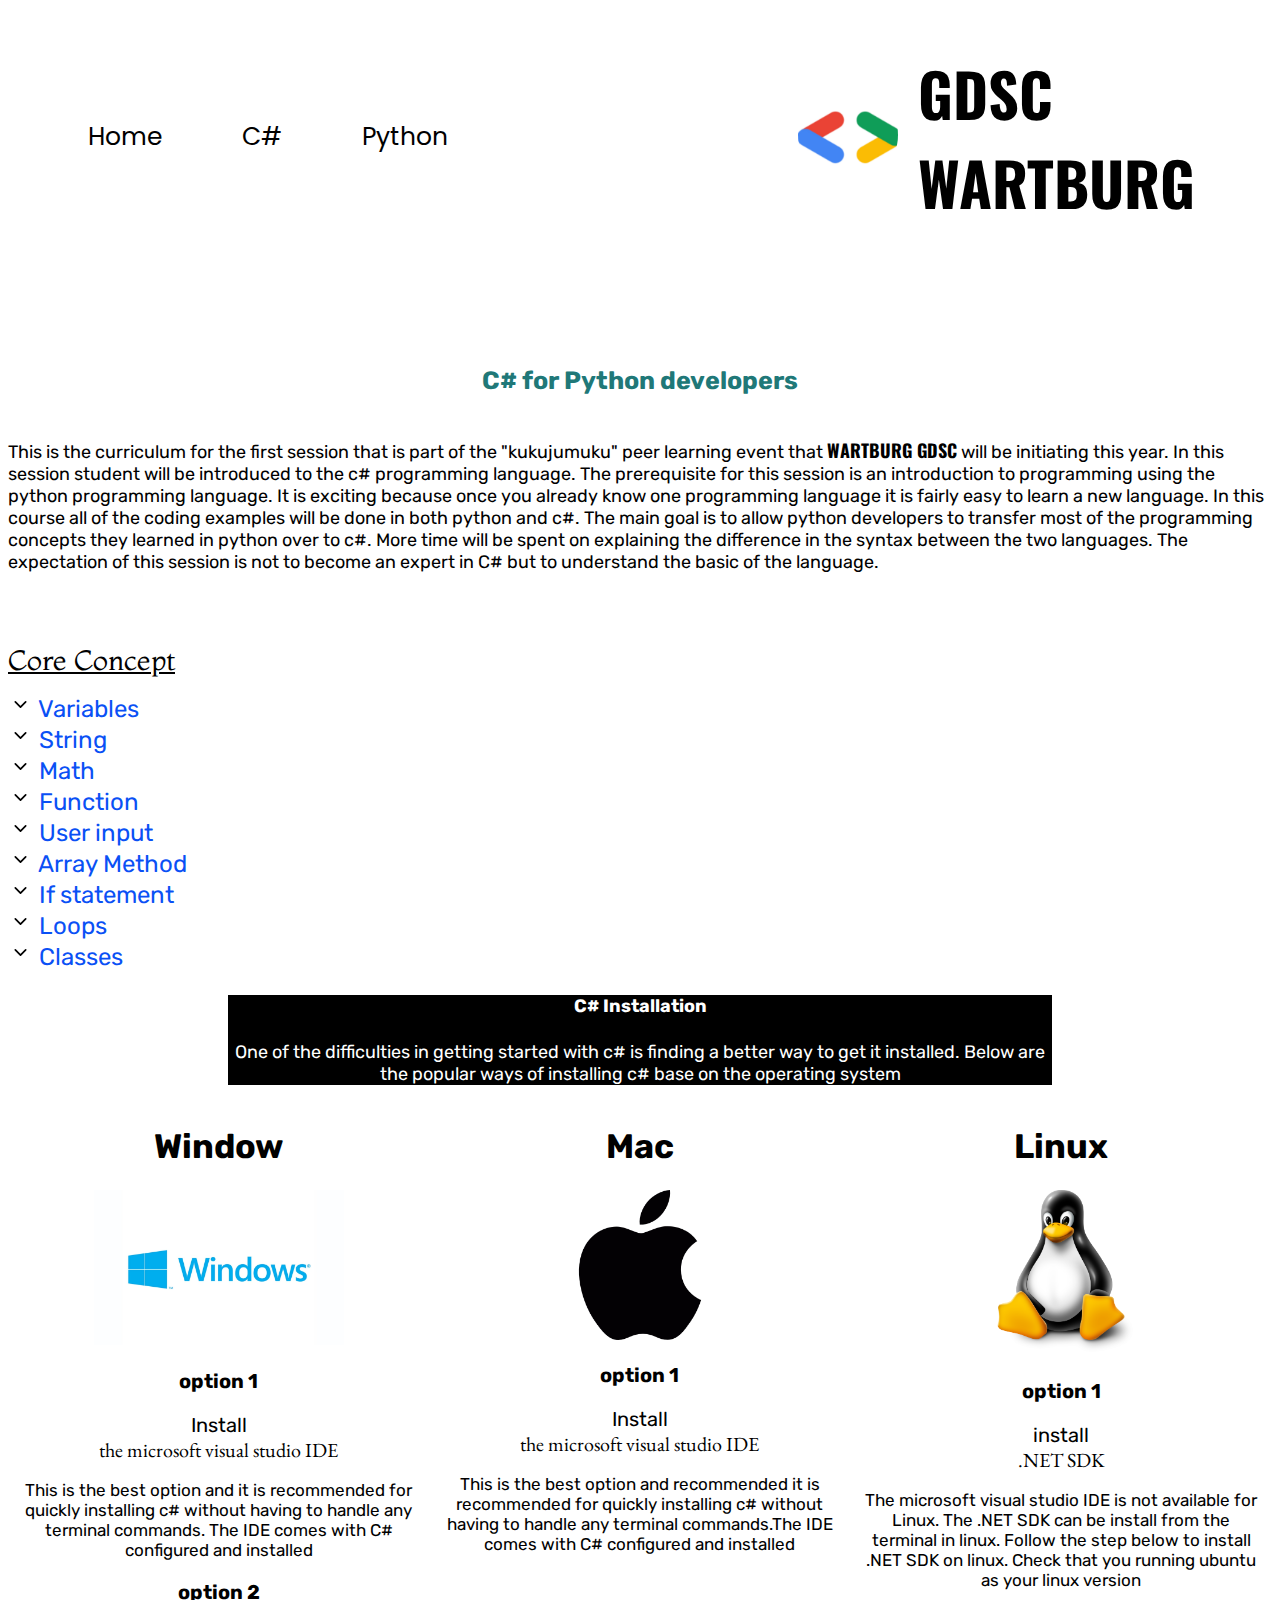
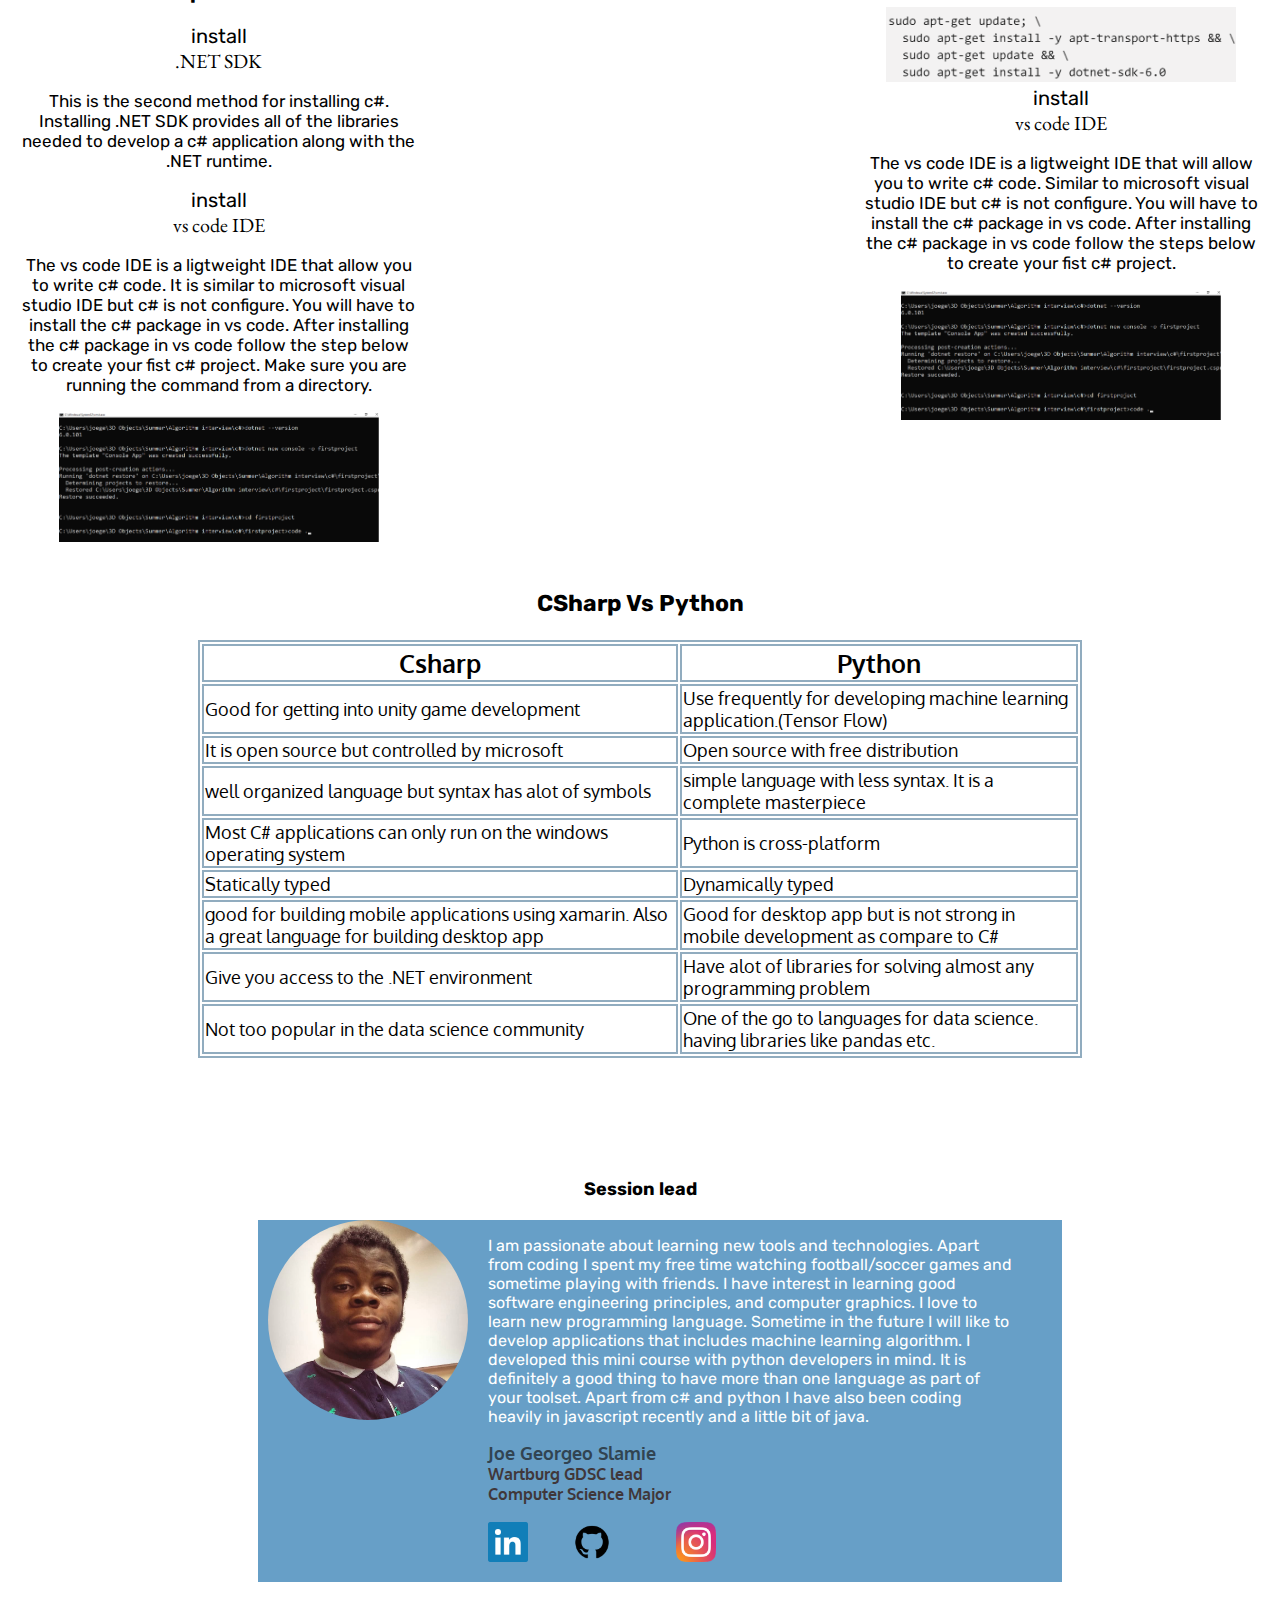
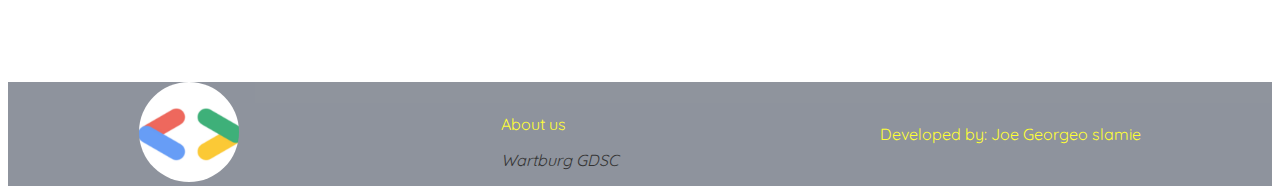
<file: index.html>
<!DOCTYPE html>
<html lang="en">
<head>
    <meta charset="UTF-8">
    <meta http-equiv="X-UA-Compatible" content="IE=edge">
    <meta name="viewport" content="width=device-width, initial-scale=1.0">
    <title>GDSC COURSE WEBSITE</title>
    <link rel="stylesheet" href="style.css">
    <link rel="stylesheet" href="phones.css"

</head>
<body>




  </section>
 <Section id = "container">
    <div id = home>
        <a href = "#" class = "home">Home</a>
    </div>

    <div id = csharp>
        <a href = "https://docs.microsoft.com/en-us/dotnet/csharp/" class = "ctag"g>C# </a>
    </div>

    <div id = python>
        <a href = "https://docs.python.org/3/" class = "python">Python </a>
    </div>

   <div id = "head-img">
        <img src="./images/GDSCLogo.webp " class = "img">

   </div >


    <div id = "header">
          <a href="https://gdsc.community.dev/wartburg-college/" class="homelogo"><h1>GDSC WARTBURG</h1></a>

    </div>



</Section>


  <section id = "content">
  <div id = "h-para">
  <h5 class = "intro-text">C# for Python developers</h5>
  </div>
  <div id = "content-para">
  <p>This is the curriculum for the first session that is part of the "kukujumuku" peer learning event that <a href="https://gdsc.community.dev/wartburg-college/" class="inner-logo">WARTBURG GDSC</a>
      will be initiating this year. In this session student will be introduced to the c# programming language.
      The prerequisite for this session is an introduction to programming using the python programming language. It is
      exciting because once you already know one programming language it is fairly easy to learn a new language. In this course
      all of the coding examples will be done in both python and c#. The main goal is to allow python developers to transfer
      most of the programming concepts they learned in python over to c#. More time will be spent on explaining the difference in the syntax between
      the two languages. The expectation of this session is not to become an expert in C# but to understand the basic of the language.
  </p>


  </div>

   <p class="h-core">Core Concept</p>
  <section id = "grid-container">


     <div id="grid-item1"><img src="images/arrow.svg" id= "dropdown1" onmouseover="dropdown1()" onmouseout="dropup1()">



       Variables
      <div id = "grid1-content"></div>



    </div>



    <div class="grid-item2"><img src="images/arrow.svg" id = "dropdown2" onmouseover="dropdown2()" onmouseout="dropup2()">


     String
    <div id = "grid2-content"></div>


    </div>




    <div class="grid-item3"><img src="images/arrow.svg" id = "dropdown3" onmouseover="dropdown3()" onmouseout="dropup3()">

    Math
    <div id = "grid3-content"></div>

   </div>



    <div class="grid-item4"><img src="images/arrow.svg" id= "dropdown4" onmouseover="dropdown4()" onmouseout="dropup4()">


      Function
      <div id = "grid4-content"></div>

    </div>



    <div class="grid-item5"><img src="images/arrow.svg" id = "dropdown5" onmouseover="dropdown5()" onmouseout="dropup5()">

      User input
      <div id = "grid5-content"></div>

    </div>


    <div class="grid-item6"><img src="images/arrow.svg" id = "dropdown6" onmouseover="dropdown6()" onmouseout="dropup6()">


      Array Method
      <div id = "grid6-content"></div>


    </div>



    <div class="grid-item7"><img src="images/arrow.svg" id = "dropdown7" onmouseover="dropdown7()" onmouseout="dropup7()">


      If statement
      <div id = "grid7-content"></div>

    </div>



    <div class="grid-item8"><img src="images/arrow.svg" id = "dropdown8" onmouseover="dropdown8()" onmouseout="dropup8()">

      Loops
      <div id = "grid8-content"></div>


    </div>



    <div class="grid-item9"><img src="images/arrow.svg" id = "dropdown9" onmouseover="dropdown9()" onmouseout="dropup9()">


      Classes
      <div id = "grid9-content"></div>


    </div>




  </section>




  <section id = c-intro>
  <div id = "install-intro ">
   <H4 class = "installed"> C# Installation </H4>
   <p class = "move">One of the difficulties in getting started with c# is finding a better way to get it installed.
    Below are the popular ways of installing c# base on the operating system</p>
  </div>
</section>


  <section id = installation >


      <div id = "window">
        <h1 class="wind-title">Window</h1>
        <img src="./images/ps_windows_01.avif" class = "wind-image">
        <h3>option 1</h3>
        <a href="https://visualstudio.microsoft.com/" class = "style-win-link">Install</a> <aside class = "style-win-head"> the microsoft visual studio IDE</aside>
        <p>This is the best option and it is recommended for quickly installing c# without having to handle
          any terminal commands. The IDE comes with C# configured and installed</p>

        <h3>option 2</h3>
        <a href="https://dotnet.microsoft.com/en-us/download" class="style-win-link">install</a> <aside class="dotnetsdk"> .NET SDK</aside>
        <p>This is the second method for installing c#. Installing .NET SDK provides all of
          the libraries needed to develop a c# application along with the .NET runtime.
        </p>

        <a href="https://code.visualstudio.com/" class="style-win-link">install</a> <aside class="vscode">vs code IDE</aside>
         <p>The vs code IDE is a ligtweight IDE that allow you to write c# code. It is similar
          to microsoft visual studio IDE but c# is not configure. You will have to install
          the c# package in vs code. After installing the c# package in
          vs code  follow the step below to create your fist c# project. Make sure you are running the command from a directory.
        </p>
        <img src="./images/terminal2.png" class="terminal-png">



      </div>

      <div id = mac>
       <h1 class="mac-title">Mac</h1>
       <img src="./images/mac.png" class="mac-image">
       <h3>option 1</h3>
       <a href="https://visualstudio.microsoft.com/"  class="style-win-link">Install</a> <aside class="style-win-head"> the microsoft visual studio IDE</aside>
       <p>This is the best option and recommended it is recommended for quickly installing c# without having to
        handle any terminal commands.The IDE comes with C# configured and installed</p>





      </div>

      <div id = linux>

        <h1 class="linux-title">Linux</h1>
        <img src="./images/LINUX-LOGO.png" class="linux-image">
        <h3>option 1</h3>
        <a href="https://dotnet.microsoft.com/en-us/download" class="style-win-link">install</a> <aside class="dotnetsdk"> .NET SDK</aside>
        <p>The microsoft visual studio IDE is not available for Linux.
          The .NET SDK can be install from the terminal in linux.
          Follow the step below to install .NET SDK on linux. Check that you running
          ubuntu as your linux version
        </p>
        <img src="./images/linux-terminal.png" class="linux-terminal">


        <a href="https://code.visualstudio.com/"  class="style-win-link">install</a> <aside class="style-win-head">vs code IDE</aside>
        <p>The vs code IDE is a ligtweight IDE that will allow you to write c# code. Similar
         to microsoft visual studio IDE but c# is not configure. You will have to install
         the c# package in vs code. After installing the c# package in
         vs code  follow the steps below to create your fist c# project.
       </p>
           <img src="./images/terminal2.png" class="terminal-png">




      </div>

  </section>
<p id = cs-vs-py>CSharp Vs Python</p>
<section id = adv class="adv">


<table class="table">

  <tr>

  <th>Csharp</th>
  <th>Python</th>

  </tr>
  <tr>

  <td>Good for getting into unity game development</td>
  <td>Use frequently for developing machine learning application.(Tensor Flow)</td>

  </tr>

  <tr>
    <td> It is open source but controlled by microsoft </td>
    <td> Open source with free distribution</td>

  </tr>

  <tr>
    <td> well organized language but syntax has alot of symbols </td>
    <td> simple language with less syntax. It is a complete masterpiece</td>

  </tr>

  <tr>
    <td> Most C# applications can only run on the windows operating system</td>
    <td> Python is cross-platform</td>

  </tr>
  <tr>
    <td> Statically typed</td>
    <td> Dynamically typed</td>

  </tr>

  <tr>
    <td> good for  building mobile applications using xamarin. Also a great language for building desktop app </td>
    <td> Good for desktop app but is not strong in mobile development as compare to C#</td>

  </tr>

  <tr>
    <td> Give you access to the .NET environment</td>
    <td> Have alot of libraries for solving almost any programming problem</td>

  </tr>

  <tr>
    <td> Not too popular in the data science community</td>
    <td> One of the go to languages for data science. having libraries like pandas etc.</td>

  </tr>



</table>
</section>



  </section>

  <h2 class="lead-intro" id="card-intro">Session lead</h2>
  <section class="lead-container" id="head-container">

    <img src = "images/joe.jpeg" class="prof-image" id="lead-img">

   <div class="session-lead" id = "lead">

    <p>I am passionate about learning new tools and technologies. Apart
      from coding I spent my free time watching football/soccer games and sometime playing with friends. I have interest
      in learning good software engineering principles, and computer graphics. I love to learn new programming language. Sometime
      in the future I will like  to develop applications that includes machine learning algorithm. I developed this mini course
      with python developers in mind. It is definitely a good thing to have more than one language as part of your toolset. Apart from c# and python
      I have also been coding heavily in javascript recently and a little bit of java.
     <aside class="style-name" id = "lead-id">Joe Georgeo Slamie</aside>
     <aside class="style-title">Wartburg GDSC lead</aside>
     <aside class="style-major">Computer Science Major</aside>
       <div id = "card-content">
       <a href="https://www.linkedin.com/in/joe-georgeo-slamie-413b7a170/"><img src = "./images/linkedin.png" class="linkedin-image" id="linkedin-image"> </a>
       <a href="https://github.com/Joe-hitthecode"><img src = "./images/github.png" class="github-image" id="github-image"> </a>
       <a href="https://www.instagram.com/joe_georgeo_slamie/"><img src = "./images/instagram.png" class="insta-image" id="insta-image"> </a>
      </div>
    </p>

   </div>

  </section>

  <footer id = "web-footer" class="web-footer">
   <div>
   <img src="./images/GDSCLogo.webp" class="rotate" >

  </div>


  <div class="wartburg-section">

  <p class="dev-about">About us</p>
  <a href="https://gdsc.community.dev/wartburg-college/" ><em class="wartburg-gdsc">Wartburg GDSC</em></a>
</div>

  <p class="dev-footer">Developed by: Joe Georgeo slamie</p>

  </div>





  </footer>



 <script src="index.js"></script>
 <script src = phone.js></script>


</body>
</html>
</file>
<file: style.css>
@import url('https://fonts.googleapis.com/css2?family=EB+Garamond:ital,wght@1,500&family=Karla:ital,wght@1,300&family=Lora:ital@1&family=Manrope&family=Merriweather+Sans:wght@300&family=Montaga&family=Montserrat+Alternates&family=Mukta:wght@300&family=Oswald:wght@200&family=Oxygen&family=Oxygen+Mono&family=Poppins&family=Quicksand:wght@300&family=Rubik:wght@400;500&family=Ubuntu:wght@300;400&display=swap');
#container{
    display: flex;
    align-items: center;

    border-width: 4px;
    font-family: 'Oswald', sans-serif ;
    margin-bottom: 100px;


}


.img{
    width: 100px;
    border-radius: 50%;
}
#header{
    margin-right: 175px;
    font-size: 30px;
    margin-left: 20px;
}
#head-img {
   margin-left: 350px;

}
a:link{
    text-decoration: none;

    color: black;


}



.python{
    font-size: 25px;
    font-family: 'Poppins', sans-serif;
    color: black;
}
.ctag{
    font-size: 25px;
    font-family: 'Poppins', sans-serif;
    color: black;
}
.home{
    font-size: 25px;
    font-family: 'Poppins', sans-serif;
    color: black;
}
.home,.ctag,.python{
   margin-left: 80px;
}
body{
    font-family: 'Rubik', sans-serif;



}
#content{
    font-size: 18px;

    border-radius: 8px;




}
#h-para{
    text-align: center;
}
#installation{
    display: flex;
    justify-content: space-around;

}
.wind-image{
    width: 250px;
}
#window{
    margin: 0%;

    width: 400px;
    text-align: center;
    margin-left: 0px;
}
.mac-image{
    width: 150px;
}
#c-intro{
    text-align: center;
    margin-left: 220px;
    margin-right: 220px;
    font-size: 18px;
    background-color: black;
    color: white;

}
.linux-image{
    width: 150px;
}
#mac{
    margin: 0;
    text-align: center;

    width: 400px;
}
#linux{
    margin: 0%;
    text-align: center;

    width: 400px;
}
#window, #linux, #mac{
    font-size: 17px;
}
.style-win-link,.style-win-head{
  font-size: 18px;

}
.terminal-png{
    width: 400px;
}
.terminal-png:hover{
    width: 600px;


}
.linux-terminal{
    width: 350px;
}
.linux-terminal:hover{
    width: 400px;
}
.style-win-head,.dotnetsdk,.vscode{
    font-size: 20px;
    font-family: 'EB Garamond', serif;

}
.style-win-link{
 color: #0a50f5;
 font-size: 20px;

}
.style-win-link:hover{

  font-size: 28px;
  font-family:'Manrope', sans-serif;
  margin: 250;
  font-weight: bolder;
  text-decoration: underline;
  color: #4b4c4f;

}
.inner-logo{
    font-family: 'Oswald', sans-serif ;
    font-weight:bold;
    color: black;
}
.homelogo:hover{
    font-size: 34px;
    color: #0f9efc;
}
.inner-logo:hover{
    color: #0f9efc;
    text-decoration: underline;
    text-decoration: wavy;

}
.material-ul{
    list-style: none;
}

#pros-cons-section{
    display: flex;
    justify-content: space-around;
    font-size: 30px;



}
#csharp-pros{
    margin-left: 100px;

}
.home:hover{
    font-size: 30px;
    font-weight: bold;
}
.ctag:hover{
    font-size: 30px;
    font-weight: bold;
}
.python:hover{
    font-size: 30px;
    font-weight: bold;
}
.intro-text{
    font-size: 25px;
    color: #207878;
}
#grid-container{
    display: grid;
    column-gap: 0px;
    font-size: 24px;;
    color: #0a50f5;








}
.grid-item1{
    background-color: blue;


}

#grid1-content, #grid2-content, #grid3-content, #grid4-content, #grid5-content, #grid6-content, #grid7-content, #grid8-content, #grid9-content{
    font-size: 19px;
    color: black;



}
#dropdown1,#dropdown2,#dropdown3,#dropdown4,#dropdown5,#dropdown6,#dropdown7,#dropdown8,#dropdown9{
    width: 25px;


}
#dropdown1{
    margin-top: 45px;
}
.csharp-spin{
    width: 100px;
    margin-left: 1000px;

}
#head-container{
    display: flex;
    justify-content: center;
    background-color:#679fc7;

    margin-top: 20px;
    margin-left: 250px;
    margin-right: 210px;
    padding-left: 10px;
    padding-right: 50px;

}
.prof-image{
    width: 230px;
    border-radius: 50%;
    height: 200px;
}
.session-lead{
    color: white;
    padding-left: 20px;
}
.lead-intro{
    text-align: center;
    margin-top: 70px;
    font-size: 18px;
}

.linkedin-image{
  width: 40px;
  margin-top: 18px;
}
.linkedin-image:hover{
  width: 45px;
}

.github-image{
  width: 40px;
  margin-top: 18px;
  margin-left: 40px;
}
.github-image:hover{
  width: 45px;
}
.insta-image{
  width: 40px;
  margin-top: 18px;
  margin-left: 60px;
}
.insta-image:hover{
  width: 45px;
}
.style-name, .style-title, .style-major{
  font-family: 'Oxygen', sans-serif;
  font-weight: bolder;
}
.style-name{
  color: #314452;
  font-size: 18px;
}
.style-title{
  color:#40373a
}
.style-major{
  color: #40373a;
}

.web-footer{
  background-color: #737985;
  margin-top: 100px;
  color: yellow;
  display: flex;
  align-items: center;
  justify-content: center;
  justify-content: space-around;
  font-family: 'Quicksand', sans-serif;
  opacity: 80%;
}

.rotate{
  width: 100px;
  border-radius: 50%;
}
.rotate{
  animation: rotate 2s infinite linear
}

@keyframes rotate {
  from{
    transform: rotate(0deg);
  }
  to{
    transform: rotate(360deg);
  }
}
.wartburg-gdsc:hover{
  font-size: 21px;
  color: black;
  font-weight: bold;
}
.h-core{
  margin-top: 70px;
  margin-bottom: -30px;
  font-family: 'Montaga',serif;
  font-size: 28px;
  text-decoration: underline;

}
.adv{
  display: flex;
  justify-content: space-around;
  margin-top: 100px;
  margin-bottom: 120px;

}
.table{
  width: 70%;
}
table, th, td{
  border: 2px solid #91ACBF;;

}
table{
  font-family: 'Oxygen', sans-serif;
}
th{
  font-size: 25px;
}
#cs-vs-py{
  text-align: center;
  font-size:23px;
  font-weight: bold;
  
}
#adv{
  margin-top: 2px;
}
</file>
<file: phones.css>
@media only screen and (max-width: 600px) {

  .home,.ctag,.python{
    font-size: 15px;

  }
  .ctag{
    margin-left: 10px;
  }

  .python{
    margin-left: 5px;
  }
  .home{
    margin-left:10%;
  }
  .img{
    width: 20px;
  }
  .homelogo{
    font-size: 10px;




  }
  #header{
    margin-left:2px;
    margin-right: 40px;;
    width: 200px;
    
    text-align: center;
  }
  #head-img{
    margin-left: 20px;
    margin-right: -95px;
  }
  #container{
    justify-content: space-between;
  }
  #installation{
    display: grid;



  }
  #content{
    font-size: 12px;
    margin-top: 0px;
    width: 95%;
    margin-left: 10px;
  }
  #grid1-content, #grid2-content, #grid3-content, #grid4-content, #grid5-content, #grid6-content, #grid7-content, #grid8-content, #grid9-content{

   font-size: 12px;

}
#c-intro{
  width:60%;
  font-size: 14;
  margin-left: 20%;

}
#head-container{
  width: 78.9%;
  margin-left: 0;
  font-size: 11.5px;
  margin-left: 20px;
  
}
#lead-img{
  width: 130px;
  height: 100px;
}
#installation{
  background-color: white;
  border: 2px solid white;
  border-radius: 25px;
  width: 88%;
  margin-left: 20px;
  

  

}
#content{
  background-color: #e4ebf0;
  border: 3px solid white;
  border-radius: 25px;

}
#container{
  background-color: white;
}
html{
  background-color: black;
}
#grid-container{
  font-size: 18px;
}
#window, #mac, #linux{
  font-size: 10px;
}
.wind-image, .mac-image, .linux-image{
 width: 100px;
}
.dev-footer,.dev-about{
  font-size: 13px;
}
.wartburg-gdsc{
  font-size: 13px;
}
#content-para{
  margin-top: px;
}
.homelogo:hover{
  font-size: 11px;
}
.home:hover,.ctag:hover,.python:hover{
  font-size: 16px;
}
.wind-title, .mac-title ,.linux-title{
  font-family: 'Lora', sans-serif;
  font-size: 30px;
  color:#ba5952;
}
.rotate{
  width: 50px;
}

}
.terminal-png{
  width: 80%;
  margin-bottom: 20px;
}
.terminal-png:hover{
  width: 90%;
}



@media only screen and (max-width: 412px) {
 #header{
  margin-right: -30px;
 }
 #head-img{
  margin-left: -19px;
 }
 #window, #mac, #linux{
  font-size: 10px;
  background-color: white;
  width: 80%;
  margin-left: 40px;
  border-radius: 15px;
}
.linux-terminal{
  width: 80%;
}
.linux-terminal:hover{
  width: 90%;
}
#content{
  width:90%;
}
#head-container{
  width: 70%;
  margin-left:15px;
  border-radius: 10px;
}
#card-content{

  width: 100%;
}
.linkedin-image,.github-image, .insta-image{
  width: 20%;
}
.github-image{
  margin-right: -45px;
  margin-left: 30px;
 
}
.web-footer{
  width: 90%;
  margin-left: 2px;
  border-radius: 10px;
  
}
.wartburg-gdsc,.dev-about, .dev-footer{
  font-size: 11px;
}
#container{
  width: 93%;
  border-radius: 5px;
}
.linkedin-image:hover,.github-image:hover, .insta-image:hover{
width: 10%;
}
}





@media only screen and (max-width: 375px)  {

#content-para{
  
}
.intro-text{
  font-size: 15px;
}
#container{
  margin-left: 8px;
}
#header{
  margin-left: 20px;
}




}
</file>
